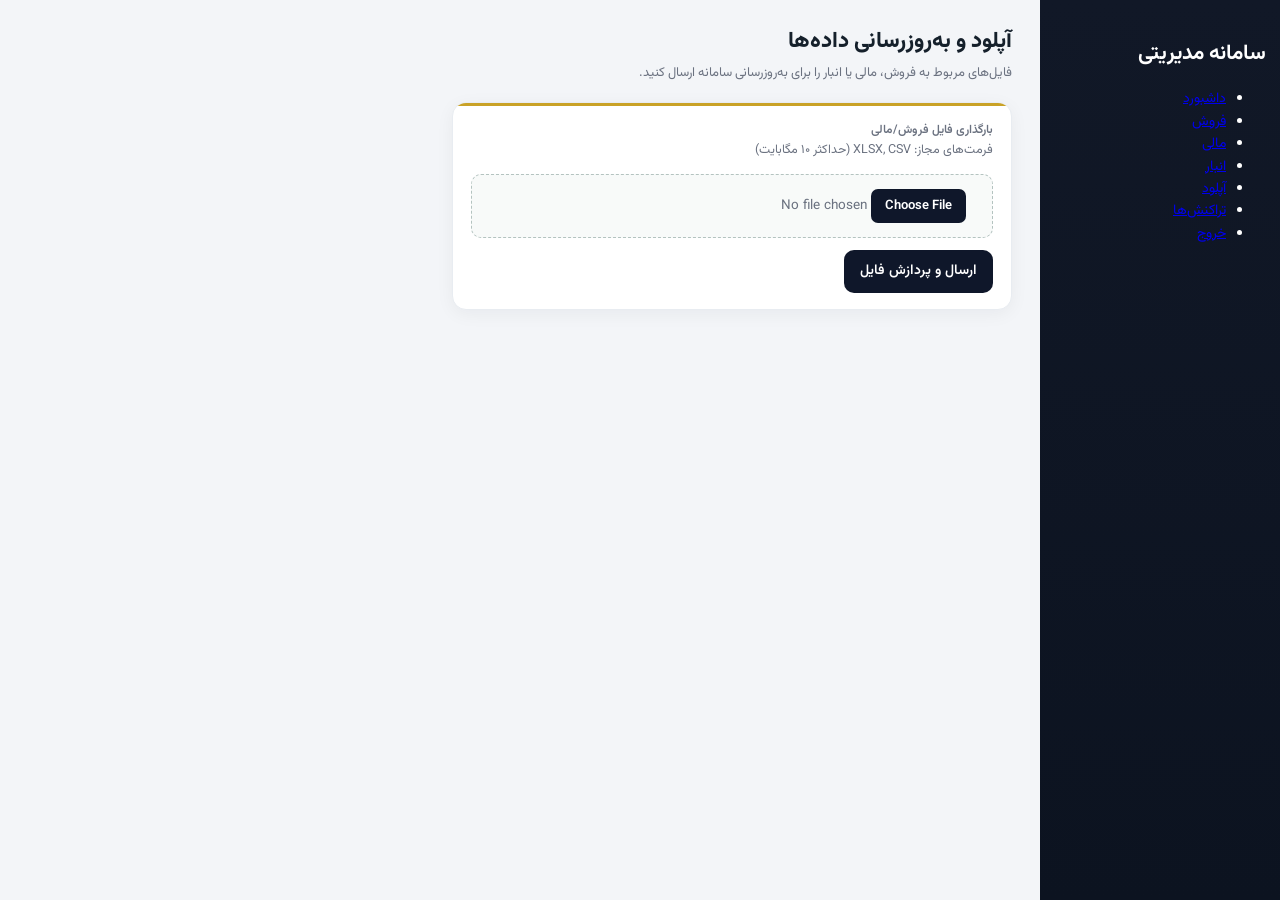
<file: frontend/upload.html>
<!DOCTYPE html>
<html lang="fa" dir="rtl">
<head>
    <meta charset="UTF-8">
    <meta name="viewport" content="width=device-width, initial-scale=1.0">
    <title>آپلود اطلاعات</title>
    <link rel="stylesheet" href="css/style.css">
</head>
<body>
<div class="layout">
    <aside class="sidebar">
        <h2>سامانه مدیریتی</h2>
        <ul>
            <li><a href="dashboard.html">داشبورد</a></li>
            <li><a href="sales.html">فروش</a></li>
            <li><a href="finance.html">مالی</a></li>
            <li><a href="inventory.html">انبار</a></li>
            <li><a href="upload.html" class="active">آپلود</a></li>
            <li><a href="transactions.html">تراکنش‌ها</a></li>
            <li><a href="#" id="logoutBtn">خروج</a></li>
        </ul>
    </aside>

    <main class="content">
        <header>
            <h1>آپلود و به‌روزرسانی داده‌ها</h1>
            <p>فایل‌های مربوط به فروش، مالی یا انبار را برای به‌روزرسانی سامانه ارسال کنید.</p>
        </header>

        <section class="cards">
            <div class="card">
                <h3>بارگذاری فایل فروش/مالی</h3>
                <small>فرمت‌های مجاز: XLSX, CSV (حداکثر ۱۰ مگابایت)</small>
                <form id="uploadForm">
                    <input type="file" id="fileInput" accept=".xlsx, .xls, .csv" required>
                    <button type="submit" id="uploadBtn">ارسال و پردازش فایل</button>
                </form>
                <p id="uploadStatus" class="error" style="display: none;"></p>
            </div>
        </section>
    </main>
</div>

<script src="js/api.js"></script>
<script src="js/uploader.js"></script>
</body>
</html>
</file>
<file: frontend/css/style.css>
@import url("https://fonts.googleapis.com/css2?family=Vazirmatn:wght@300;400;500;600;700;800&display=swap");

/* ============================================================
   توکن‌ها
   ============================================================ */
:root {
  --bg: #f3f5f8;
  --panel: #ffffff;
  --ink: #15202b;
  --muted: #6b7280;
  --line: #e8ecf1;
  --navy: #0f172a;
  --gold: #c9a227;
  --radius: 14px;
  --shadow: 0 4px 18px rgba(15, 23, 42, 0.05);
  --sidebar-w: 240px;

  /* نام‌های قدیمی (برای صفحه‌هایی که هنوز از آن‌ها استفاده می‌کنند) */
  --gold-2: #e3c45e;
  --primary: var(--navy);
  --primary-hover: #1f2937;
  --primary-light: #faf6e8;
  --bg-main: var(--bg);
  --bg-card: var(--panel);
  --text-main: var(--ink);
  --text-muted: var(--muted);
  --border-color: var(--line);
  --success: #107a5a;
  --success-soft: #e8f7f1;
  --warning: #a45100;
  --warning-soft: #fff4e3;
  --danger: #b4232a;
  --danger-soft: #feecee;
  --radius-lg: var(--radius);
  --radius-md: 10px;
  --radius-sm: 7px;
  --shadow-sm: var(--shadow);
  --shadow-md: 0 12px 40px rgba(15, 23, 42, 0.12);
}

*,
*::before,
*::after {
  box-sizing: border-box;
}

[hidden] { display: none !important; }

html { -webkit-text-size-adjust: 100%; }

body {
  margin: 0;
  font-family: "Vazirmatn", Tahoma, "Segoe UI", Arial, sans-serif;
  font-size: 14px;
  line-height: 1.6;
  background: var(--bg);
  color: var(--ink);
  direction: rtl;
  -webkit-font-smoothing: antialiased;
}

:focus-visible {
  outline: 3px solid rgba(201, 162, 39, 0.55);
  outline-offset: 2px;
}

/* ============================================================
   چیدمان و سایدبار
   ============================================================ */
.layout {
  display: flex;
  min-height: 100vh;
}

.sidebar {
  width: var(--sidebar-w);
  position: fixed;
  right: 0;
  top: 0;
  bottom: 0;
  background: linear-gradient(180deg, #111827, #0c1320);
  color: #fff;
  padding: 20px 14px;
  z-index: 20;
  overflow-y: auto;
}

.brand {
  display: flex;
  align-items: center;
  gap: 10px;
  padding: 8px 10px 22px;
  border-bottom: 1px solid rgba(255, 255, 255, 0.08);
  margin-bottom: 12px;
}

.logo {
  width: 40px;
  height: 40px;
  flex-shrink: 0;
  border-radius: 12px;
  border: 1px solid rgba(201, 162, 39, 0.5);
  display: grid;
  place-items: center;
  color: #e3c45e;
  font-weight: 800;
}

.brand b { font-size: 15px; display: block; }
.brand small { color: #94a3b8; font-size: 10px; }

.nav a {
  display: block;
  padding: 11px 12px;
  margin: 3px 0;
  border-radius: 10px;
  color: #cbd5e1;
  text-decoration: none;
  font-size: 13px;
  transition: background 0.15s, color 0.15s;
}

.nav a:hover,
.nav a.active {
  background: rgba(255, 255, 255, 0.08);
  color: #fff;
}

.nav a.active {
  font-weight: 700;
  box-shadow: inset -3px 0 0 var(--gold-2);
}

.nav a#logoutBtn {
  margin-top: 18px;
  color: #f2a29b;
}
.nav a#logoutBtn:hover {
  background: rgba(185, 28, 28, 0.2);
  color: #ffd3cf;
}

.content {
  margin-right: var(--sidebar-w);
  padding: 24px 28px 36px;
  width: 100%;
  min-width: 0;
  max-width: 1440px;
}

.content header h1 {
  margin: 0 0 4px;
  font-size: 22px;
  font-weight: 800;
}

.content header p {
  margin: 0 0 18px;
  color: var(--muted);
  font-size: 13px;
}

.content h2 {
  margin: 0 0 10px;
  font-size: 15.5px;
  font-weight: 700;
}

/* ============================================================
   کارت‌ها
   ============================================================ */
.cards,
.stats-grid {
  display: grid;
  grid-template-columns: repeat(4, minmax(0, 1fr));
  gap: 14px;
  margin-bottom: 18px;
}

.card,
.stat-card {
  position: relative;
  overflow: hidden;
  background: var(--panel);
  border: 1px solid var(--line);
  border-radius: var(--radius);
  padding: 18px 18px 16px;
  box-shadow: var(--shadow);
  min-height: 92px;
}

.card::before,
.stat-card::before {
  content: "";
  position: absolute;
  inset: 0 0 auto 0;
  height: 3px;
  background: var(--gold);
}

.card h3,
.stat-card h3 {
  margin: 0;
  font-size: 12px;
  color: var(--muted);
  font-weight: 600;
}

.card p,
.stat-card .value {
  margin: 10px 0 0;
  font-size: 18px;
  font-weight: 700;
  color: var(--ink);
  font-variant-numeric: tabular-nums;
  overflow-wrap: anywhere;
}

.card > p[id^="kpi"] {
  font-size: clamp(17px, 1.45vw, 21px);
  font-weight: 800;
  line-height: 1.3;
}

.card small {
  display: block;
  margin-bottom: 14px;
  color: var(--muted);
  font-size: 12.5px;
}

.card form { display: flex; flex-direction: column; gap: 12px; }
.card > input[type="file"] { margin-bottom: 12px; }
.card form button[type="submit"] { align-self: flex-start; }

.cards:has(input[type="file"]) {
  grid-template-columns: minmax(0, 560px);
}

/* ============================================================
   پنل‌ها: نمودار، هشدار، جدول، آپلود
   ============================================================ */
.charts-row,
.bottom-row {
  display: grid;
  grid-template-columns: repeat(2, minmax(0, 1fr));
  gap: 14px;
  margin-bottom: 18px;
}

.chart-box,
.chart-card,
.alert-panel,
.alerts,
.table-container,
.upload-panel {
  background: var(--panel);
  border: 1px solid var(--line);
  border-radius: var(--radius);
  padding: 18px;
  box-shadow: var(--shadow);
}

.content > .chart-box,
.content > .chart-card,
.content > .alert-panel,
.content > .alerts,
.content > .table-container,
.content > .upload-panel,
.content > .report {
  margin-bottom: 18px;
}

.charts-row > .chart-box,
.bottom-row > .chart-box,
.bottom-row > .alert-panel {
  min-height: 280px;
}

.chart-box h3,
.chart-card h2,
.alert-panel h3 {
  margin: 0 0 12px;
  font-size: 14.5px;
  font-weight: 700;
}

.chart-box canvas {
  display: block;
  width: 100% !important;
  max-height: 240px;
}

.chart-canvas {
  position: relative;
  height: 240px;
}

.chart-canvas canvas {
  display: block;
  width: 100% !important;
  max-height: none;
}

/* ============================================================
   هشدارها
   ============================================================ */
.alerts { max-height: 330px; overflow-y: auto; }

.alerts > p,
.alert-panel > p {
  margin: 0;
  color: var(--muted);
  font-size: 14px;
}

.alert-list {
  list-style: none;
  margin: 0;
  padding: 0;
  display: flex;
  flex-direction: column;
  gap: 10px;
}

.alert-list:empty { display: none; }

.alert-list li,
.alert-item {
  display: flex;
  align-items: center;
  gap: 10px;
  background: var(--warning-soft);
  color: #6b3a07;
  border: 1px solid #fde68a;
  border-right: 4px solid var(--warning);
  border-radius: var(--radius-sm);
  padding: 10px 14px;
  font-size: 13.5px;
  font-weight: 500;
  line-height: 1.7;
}

.alert-item.alert-high {
  background: var(--danger-soft);
  color: #7a1414;
  border-color: #fecaca;
  border-right-color: var(--danger);
}

.alert-badge {
  flex-shrink: 0;
  padding: 1px 10px;
  border-radius: 999px;
  font-size: 12px;
  font-weight: 700;
  background: rgba(180, 83, 9, 0.16);
  color: var(--warning);
}

.alert-high .alert-badge {
  background: rgba(185, 28, 28, 0.15);
  color: var(--danger);
}

.alert-text { font-weight: 700; }
.alert-reason { font-size: 12.5px; font-weight: 400; opacity: 0.85; }

.alert-amount {
  margin-inline-start: auto;
  white-space: nowrap;
  font-weight: 700;
  font-variant-numeric: tabular-nums;
}

/* ============================================================
   گزارش مدیریتی
   ============================================================ */
.report {
  background: var(--panel);
  border: 1px solid var(--line);
  border-radius: var(--radius);
  padding: 18px;
  box-shadow: var(--shadow);
}

.report-actions {
  display: flex;
  flex-wrap: wrap;
  gap: 10px;
  margin-bottom: 16px;
}

.report-card {
  background: #fafbfa;
  border: 1px solid var(--line);
  border-radius: var(--radius-md);
  padding: 18px 20px;
  font-size: 14.5px;
  line-height: 1.9;
  max-width: 90ch;
}

.report-card .report-date {
  margin: 0 0 6px;
  color: var(--muted);
  font-size: 13px;
}

.report-card h3 {
  margin: 18px 0 6px;
  padding-bottom: 6px;
  font-size: 14.5px;
  font-weight: 700;
  color: var(--navy);
  border-bottom: 1px solid rgba(201, 162, 39, 0.45);
}

.report-card ul { margin: 0; padding: 0 18px 0 0; }
.report-card li { margin-bottom: 2px; }

/* ============================================================
   جدول‌ها
   ============================================================ */
.table-container { overflow-x: auto; }

.data-table {
  width: 100%;
  border-collapse: collapse;
  font-size: 13px;
  text-align: right;
}

.data-table th {
  text-align: right;
  color: var(--muted);
  font-weight: 600;
  padding: 10px 8px;
  white-space: nowrap;
  border-bottom: 1px solid var(--line);
}

.data-table td {
  padding: 10px 8px;
  border-bottom: 1px solid #f1f5f9;
  font-variant-numeric: tabular-nums;
}

.data-table tbody tr:last-child td { border-bottom: none; }
.data-table tbody tr:hover { background: var(--primary-light); }

.currency-unit { font-weight: 500; color: var(--muted); }

.badge,
.status {
  display: inline-block;
  padding: 3px 10px;
  border-radius: 999px;
  font-size: 11px;
  font-weight: 600;
  background: var(--primary-light);
  color: #7a5d00;
}

.badge.success, .status.paid, .status.success { background: #e8f7f1; color: #15966f; }
.badge.warning, .status.pending, .status.partial { background: #fff4e3; color: #d97706; }
.badge.danger, .status.unpaid, .status.overdue { background: #feecee; color: #d9343a; }

.table-summary {
  margin: 0 0 10px;
  font-size: 13.5px;
  font-weight: 600;
  color: var(--muted);
}
.table-summary:empty { display: none; }

.neg { color: var(--danger); }
.muted { color: #9ca3af; }

/* ============================================================
   فرم‌ها و دکمه‌ها
   ============================================================ */
label {
  display: block;
  margin-bottom: 6px;
  font-size: 13.5px;
  font-weight: 600;
}

input[type="text"],
input[type="email"],
input[type="password"],
input[type="search"] {
  width: 100%;
  padding: 10px 14px;
  font-family: inherit;
  font-size: 14px;
  color: var(--ink);
  background: #fff;
  border: 1px solid #c4cfcc;
  border-radius: var(--radius-md);
  transition: border-color 0.15s, box-shadow 0.15s;
}

input::placeholder { color: #93a4a8; }

input[type="text"]:focus,
input[type="email"]:focus,
input[type="password"]:focus,
input[type="search"]:focus {
  outline: none;
  border-color: var(--navy);
  box-shadow: 0 0 0 3px rgba(201, 162, 39, 0.2);
}

input[type="email"],
input[type="password"] { direction: ltr; text-align: left; }
input[type="email"]::placeholder,
input[type="password"]::placeholder { text-align: left; }

input[type="file"] {
  display: block;
  width: 100%;
  padding: 14px;
  font-family: inherit;
  font-size: 13.5px;
  color: var(--muted);
  background: #f8faf9;
  border: 1.5px dashed #b4c3c0;
  border-radius: var(--radius-md);
  cursor: pointer;
}

input[type="file"]:hover { border-color: var(--gold); background: var(--primary-light); }

input[type="file"]::file-selector-button {
  margin-inline-start: 12px;
  padding: 7px 14px;
  font-family: inherit;
  font-size: 13px;
  font-weight: 600;
  color: #fff;
  background: var(--navy);
  border: none;
  border-radius: var(--radius-sm);
  cursor: pointer;
}

select {
  padding: 10px 14px;
  font-family: inherit;
  font-size: 14px;
  color: var(--ink);
  background: #fff;
  border: 1px solid #c4cfcc;
  border-radius: var(--radius-md);
  cursor: pointer;
}

select:focus {
  outline: none;
  border-color: var(--gold);
  box-shadow: 0 0 0 3px rgba(201, 162, 39, 0.2);
}

.btn,
button {
  background: var(--navy);
  color: #fff;
  border: 0;
  border-radius: 10px;
  padding: 10px 16px;
  cursor: pointer;
  font: inherit;
  font-weight: 600;
  transition: opacity 0.15s, background 0.15s;
}

.btn:hover,
button:hover { opacity: 0.92; }
button:disabled { opacity: 0.55; cursor: not-allowed; }

.report-actions button {
  background: #fff;
  color: var(--primary-hover);
  border: 1px solid var(--line);
}
.report-actions button:hover { background: #f8fafc; border-color: var(--gold); opacity: 1; }

.error {
  margin: 10px 0 0;
  padding: 10px 14px;
  background: var(--danger-soft);
  color: var(--danger);
  border-radius: var(--radius-sm);
  font-size: 13.5px;
  font-weight: 500;
}
.error:empty { display: none; }

/* ============================================================
   نوار ابزار و تب‌ها
   ============================================================ */
.toolbar {
  display: flex;
  gap: 10px;
  flex-wrap: wrap;
  margin-bottom: 12px;
  align-items: center;
}

.toolbar input,
.toolbar select {
  border: 1px solid var(--line);
  border-radius: 10px;
  padding: 9px 12px;
  font: inherit;
  background: #fff;
}

.toolbar input[type="search"] { max-width: 380px; }
.toolbar .table-summary { margin: 0; }

.tabs {
  display: flex;
  flex-wrap: wrap;
  gap: 8px;
  margin-bottom: 12px;
}

.tab {
  padding: 8px 16px;
  font-size: 13.5px;
  color: var(--muted);
  background: #fff;
  border: 1px solid var(--line);
}

.tab:hover { background: #f8fafc; color: var(--ink); border-color: var(--gold); opacity: 1; }

.tab.active {
  color: #fff;
  background: var(--navy);
  border-color: var(--navy);
}

/* ============================================================
   پنل آپلود
   ============================================================ */
.upload-head { margin-bottom: 12px; }
.upload-head h3 { margin: 0 0 2px; color: var(--ink); font-size: 15px; }
.upload-head small { margin: 0; color: var(--muted); }

.upload-row {
  display: flex;
  flex-wrap: wrap;
  align-items: center;
  gap: 10px;
}

.upload-row label { margin: 0; white-space: nowrap; }
.upload-row input[type="file"] { flex: 1; min-width: 240px; width: auto; padding: 8px 12px; }
.upload-row select { min-width: 190px; }
.upload-row button { white-space: nowrap; }

.upload-result {
  margin: 12px 0 0;
  font-size: 13.5px;
  font-weight: 500;
  color: var(--muted);
}
.upload-result:empty { display: none; }
.upload-result.ok { color: var(--success); }
.upload-result.fail { color: var(--danger); }

/* ============================================================
   صفحهٔ ورود
   ============================================================ */
body.login-page {
  min-height: 100vh;
  display: flex;
  align-items: center;
  justify-content: center;
  padding: 24px;
  background:
    linear-gradient(160deg, rgba(17, 24, 39, 0.97) 0 38%, transparent 38%),
    var(--bg);
}

.login-container {
  width: 100%;
  max-width: 420px;
  background: var(--panel);
  border: 1px solid var(--line);
  border-radius: 18px;
  padding: 36px 32px 32px;
  box-shadow: var(--shadow-md);
}

.login-container h1 {
  margin: 0 0 26px;
  font-size: 21px;
  font-weight: 800;
  line-height: 1.6;
  text-align: center;
}

.form-group { margin-bottom: 18px; }

.login-container button[type="submit"] {
  width: 100%;
  padding: 12px;
  font-size: 15px;
  margin-top: 4px;
}

/* ============================================================
   واکنش‌گرا
   ============================================================ */
@media (max-width: 1100px) {
  .cards,
  .stats-grid { grid-template-columns: repeat(2, minmax(0, 1fr)); }
  .charts-row,
  .bottom-row { grid-template-columns: minmax(0, 1fr); }
}

@media (max-width: 900px) {
  .layout { flex-direction: column; }

  .sidebar {
    position: static;
    width: 100%;
    padding: 12px;
    overflow: visible;
  }

  .brand { padding-bottom: 12px; margin-bottom: 8px; }

  .nav {
    display: flex;
    gap: 6px;
    overflow-x: auto;
  }

  .nav a { white-space: nowrap; margin: 0; padding: 9px 14px; }
  .nav a.active { box-shadow: inset 0 -3px 0 var(--gold-2); }
  .nav a#logoutBtn { margin-top: 0; }

  .content {
    margin-right: 0;
    padding: 20px 16px 36px;
  }
}

@media (max-width: 700px) {
  .cards,
  .stats-grid { grid-template-columns: minmax(0, 1fr); }
}

@media (prefers-reduced-motion: reduce) {
  *,
  *::before,
  *::after {
    transition: none !important;
  }
}

/* ============================================================
   چاپ
   ============================================================ */
@media print {
  .sidebar,
  .report-actions,
  .alerts,
  .alert-panel,
  .chart-box,
  .charts-row,
  .bottom-row { display: none !important; }
  body { background: #fff; }
  .content { margin-right: 0; padding: 0; max-width: none; }
  .report, .report-card { border: none; box-shadow: none; padding: 0; }
}
</file>
